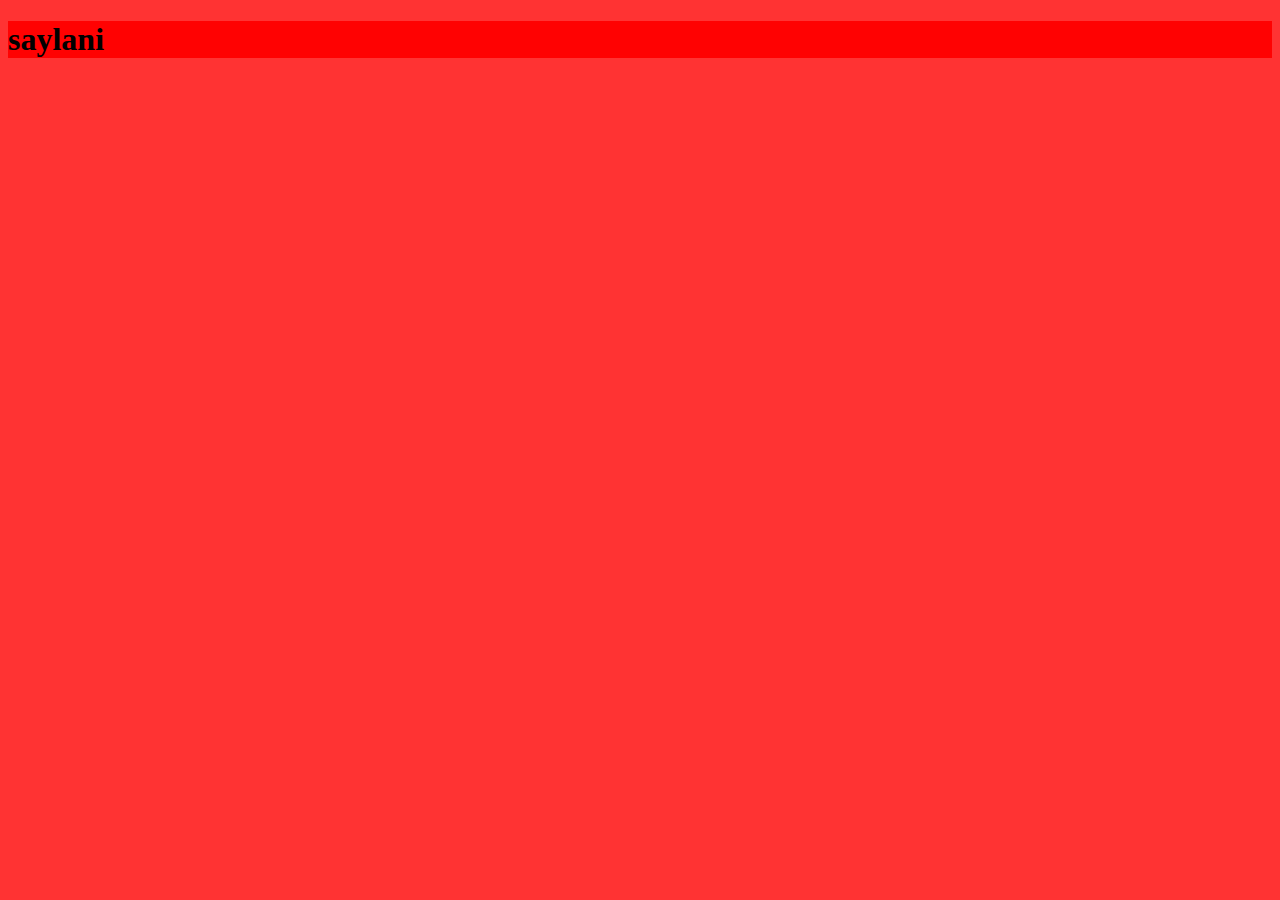
<file: index.html>
<!DOCTYPE html>
<html lang="en">

<head>
    <meta charset="UTF-8">
    <meta name="viewport" content="width=device-width, initial-scale=1.0">
    <title>Document</title>
    <link rel="stylesheet" href="style.css">
</head>

<body >
   <h1 class="head">
    saylani
   </h1>
    <!-- <ol >
        <li>Bibcock
            <ol type="i">
                <li >Nice Abs</li>
                <li>Meerab</li>
                <li>Nice Cp</li>
            </ol>
        </li>
        <li>Teecock</li>
        <li>Sinkcock</li>
        <li>Side Pillar cock</li>
    </ol>
    <ul>
        <li>
            <a target="_blank" href="https://www.facebook.com">Facebook</a>
        </li>
        <li>
            <a target="_blank" href="https://www.twitter.com">twitor</a>
        </li>
        <li>
            <a target="_blank" href="https://www.google.com">Google</a>
        </li> -->
        <!-- <table border="1" cellspacing="10"  cellpadding="10" bgcolor="grey">
            <tr>
                <th></th>
                <th>9 am</th>
                <th>10 am</th>
                <th>11 am</th>
                <th>12 am</th>
            </tr>
            <tr>
                <th>Monday</th>
                <td colspan="2">Ggraphy</td>
                <td>Math</td>
                <td rowspan="2">Islamiat</td>
            </tr>
            <tr>
                <th>Tuesday</th>
                <td colspan="2">gym</td>
                <td>new</td>
            </tr>
        </table> -->


</body>

</html>
</file>
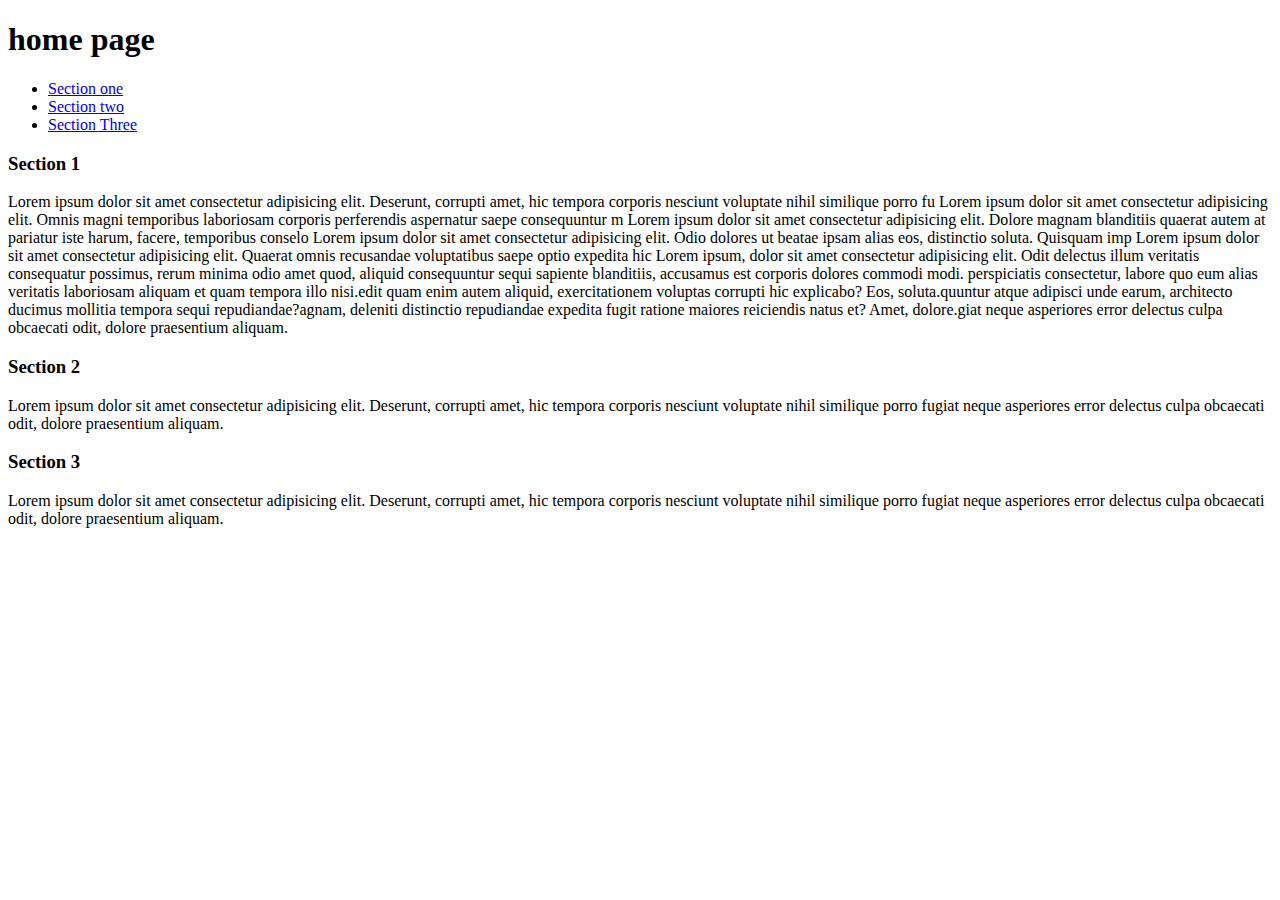
<file: pages/home.html>
<!DOCTYPE html>
<html lang="en">
<head>
    <meta charset="UTF-8">
    <meta name="viewport" content="width=device-width, initial-scale=1.0">
    <title>Document</title>
</head>
<body>
    <h1>home page</h1>
    <ul>
        <li><a href="#one">Section one</a></li>
        <li><a href="#two">Section two</a></li>
        <li><a href="#three">Section Three</a></li>
    </ul>
    
    <h3 id="one">Section 1</h3>
    <p>
        Lorem ipsum dolor sit amet consectetur adipisicing elit. Deserunt, corrupti amet, hic tempora corporis nesciunt voluptate nihil similique
         porro fu Lorem ipsum dolor sit amet consectetur adipisicing elit. Omnis magni temporibus laboriosam corporis perferendis aspernatur saepe consequuntur m
         Lorem ipsum dolor sit amet consectetur adipisicing elit. Dolore magnam blanditiis quaerat autem at pariatur iste harum, facere, temporibus conselo Lorem ipsum dolor sit amet consectetur adipisicing elit. Odio dolores ut beatae ipsam alias eos, distinctio soluta. Quisquam imp
         Lorem ipsum dolor sit amet consectetur adipisicing elit. Quaerat omnis recusandae voluptatibus saepe optio expedita hic Lorem ipsum, dolor sit amet consectetur adipisicing elit. Odit delectus illum veritatis consequatur possimus, rerum minima odio amet quod, aliquid consequuntur sequi sapiente blanditiis, accusamus est corporis dolores commodi modi. perspiciatis consectetur, labore quo eum alias veritatis laboriosam aliquam et quam tempora illo nisi.edit quam enim autem aliquid, exercitationem voluptas corrupti hic explicabo? Eos, soluta.quuntur atque adipisci unde earum, architecto ducimus mollitia tempora sequi repudiandae?agnam, deleniti distinctio repudiandae expedita fugit ratione maiores reiciendis natus et? Amet, dolore.giat neque asperiores error delectus culpa obcaecati odit, dolore praesentium aliquam.
    </p>
    <h3 id="two">Section 2</h3>
    <p>
        Lorem ipsum dolor sit amet consectetur adipisicing elit. Deserunt, corrupti amet, hic tempora corporis nesciunt voluptate nihil similique
         porro fugiat neque asperiores error delectus culpa obcaecati odit, dolore praesentium aliquam.
    </p >
    <h3 id="three">Section 3</h3>
    <p>
        Lorem ipsum dolor sit amet consectetur adipisicing elit. Deserunt, corrupti amet, hic tempora corporis nesciunt voluptate nihil similique
         porro fugiat neque asperiores error delectus culpa obcaecati odit, dolore praesentium aliquam.
    </p>
</body>
</html>
</file>
<file: style.css>
/* h1{
    color: blueviolet !important;
}
.head{
    color: blue ;
} */
*{
    background-color:rgba(255, 0, 0,0.8);
    
}
</file>
